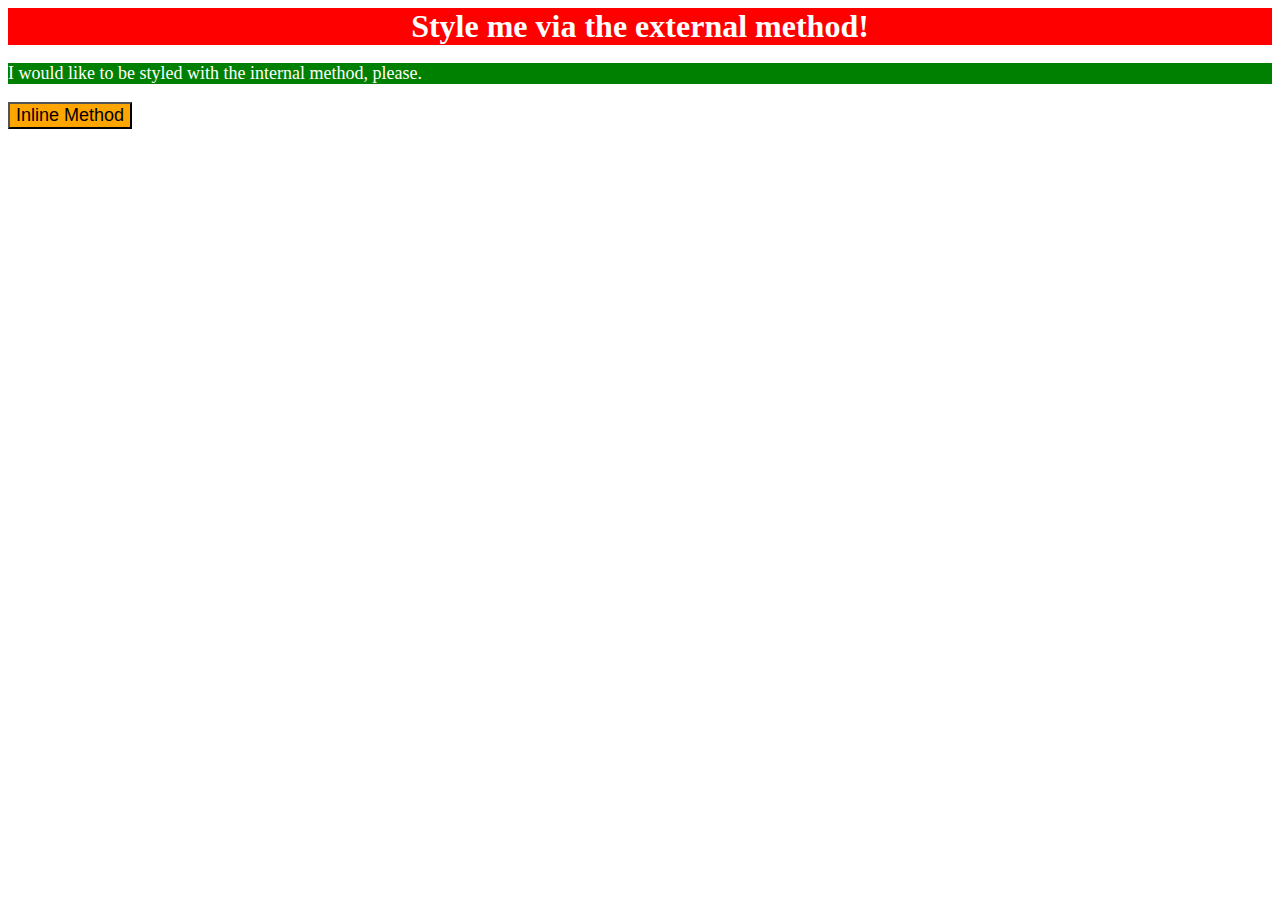
<file: foundations/intro-to-css/01-css-methods/index.html>
<!DOCTYPE html>
<html lang="en">
  <head>
    <meta charset="UTF-8">
    <meta http-equiv="X-UA-Compatible" content="IE=edge">
    <meta name="viewport" content="width=device-width, initial-scale=1.0">
    <title>Methods for Adding CSS</title>
    <link rel="stylesheet" href="styles.css">
    <style>
      p {
        color: white;
        background-color: green;
        font-size: 18px;
      }
    </style>
 
  </head>
  <body>
    <div>Style me via the external method!</div>
    <p>I would like to be styled with the internal method, please.</p>
    <button style="background-color: orange; font-size: 18px;">Inline Method</button>   
  
  </body>
</html>
</file>
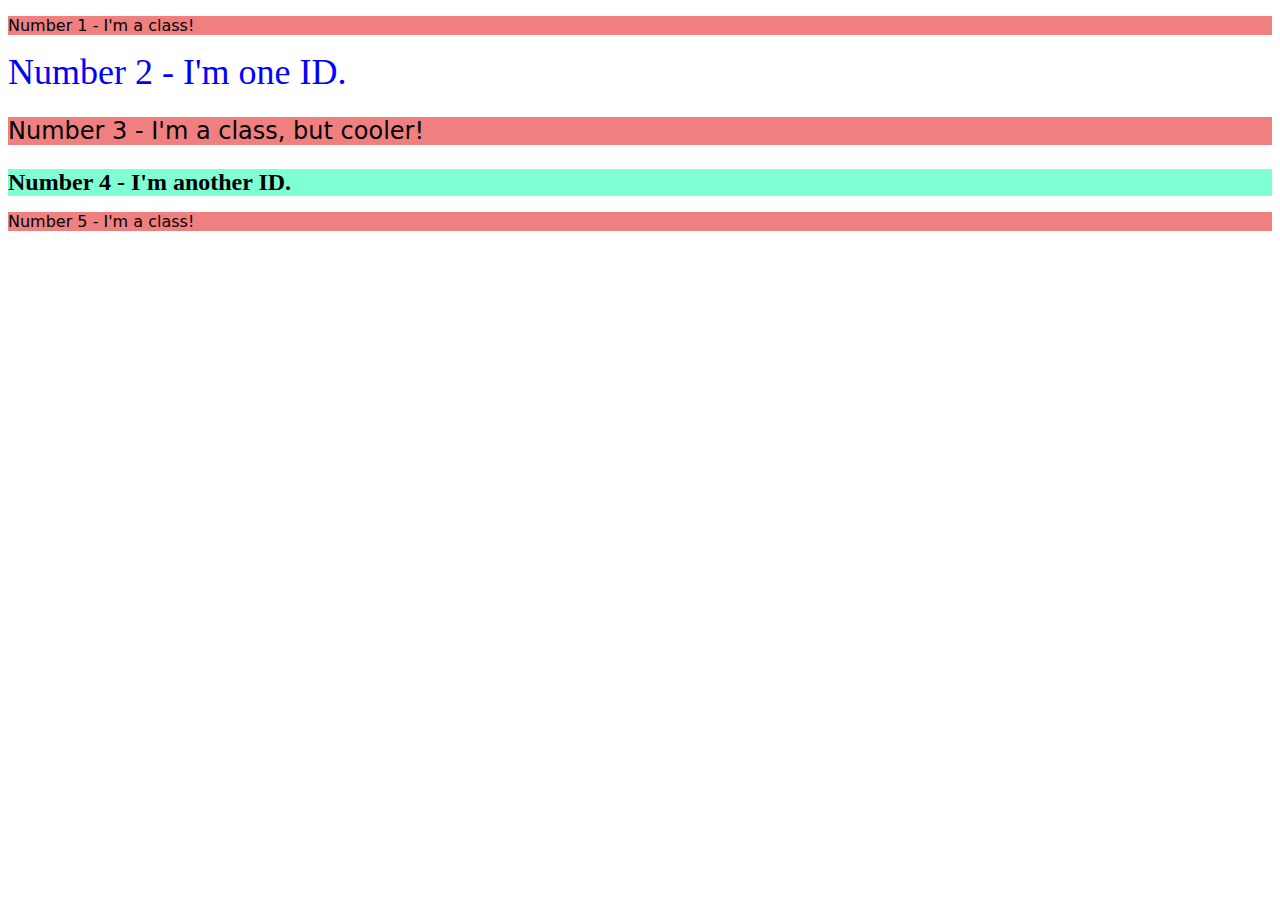
<file: foundations/intro-to-css/02-class-id-selectors/index.html>
<!DOCTYPE html>
<html lang="en">
  <head>
    <meta charset="UTF-8">
    <meta http-equiv="X-UA-Compatible" content="IE=edge">
    <meta name="viewport" content="width=device-width, initial-scale=1.0">
    <title>Class and ID Selectors</title>
    <link rel="stylesheet" href="style.css">
  </head>
  <body>
    <p>Number 1 - I'm a class!</p>
    <div id="numbertwo">Number 2 - I'm one ID.</div>
    <p class="numthree">Number 3 - I'm a class, but cooler!</p>
    <div id="numfour">Number 4 - I'm another ID.</div>
    <p>Number 5 - I'm a class!</p>
  </body>
</html>
</file>
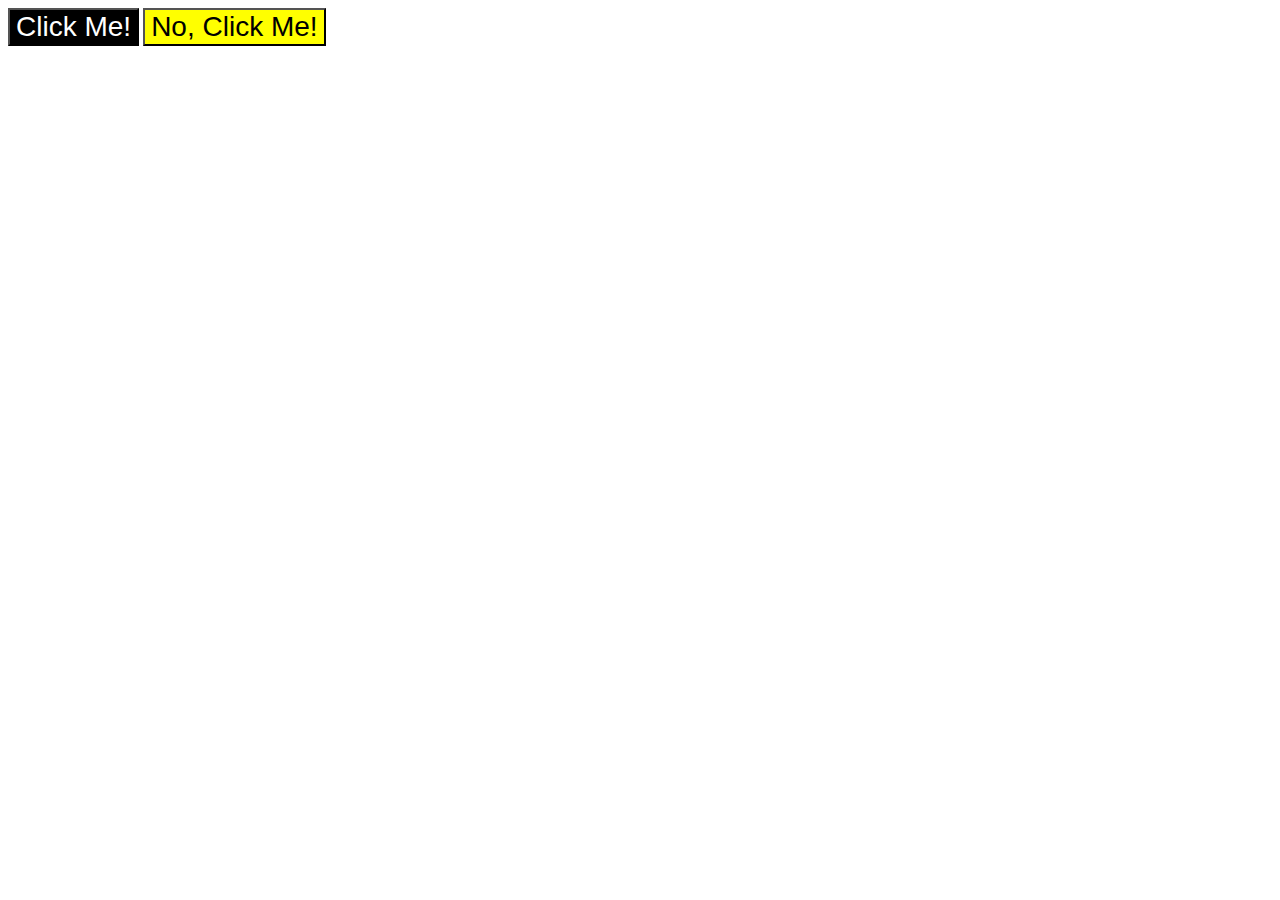
<file: foundations/intro-to-css/03-grouping-selectors/index.html>
<!DOCTYPE html>
<html lang="en">
  <head>
    <meta charset="UTF-8">
    <meta http-equiv="X-UA-Compatible" content="IE=edge">
    <meta name="viewport" content="width=device-width, initial-scale=1.0">
    <title>Grouping Selectors</title>
    <link rel="stylesheet" href="style.css">
  </head>
  <body>
    <button id="one">Click Me!</button>
    <button id="two">No, Click Me!</button>
  </body>
</html>
</file>
<file: foundations/intro-to-css/01-css-methods/styles.css>
div {
    color: white;
    background-color: red;
    font-size: 32px;
    font-weight: bold;
    text-align: center;
}
</file>
<file: foundations/intro-to-css/02-class-id-selectors/style.css>
p {
    background-color: lightcoral;
    font-family:Verdana, "DejaVu Sans", sans-serif;
}

#numbertwo {
    color: #0000ff;
    font-size: 36px;    
}

.numthree {
    font-size: 24px;
}

#numfour {
    background-color: #7fffd4;
    font-weight: bold;
    font-size: 24px;
}
</file>
<file: foundations/intro-to-css/03-grouping-selectors/style.css>
#one {
    background-color: #000;
    color: #fff;
}

#two {
    background-color: yellow;
}

button {
    font-size: 28px;
    font-family: Helvetica, "Times New Roman", sans-serif;
}
</file>
